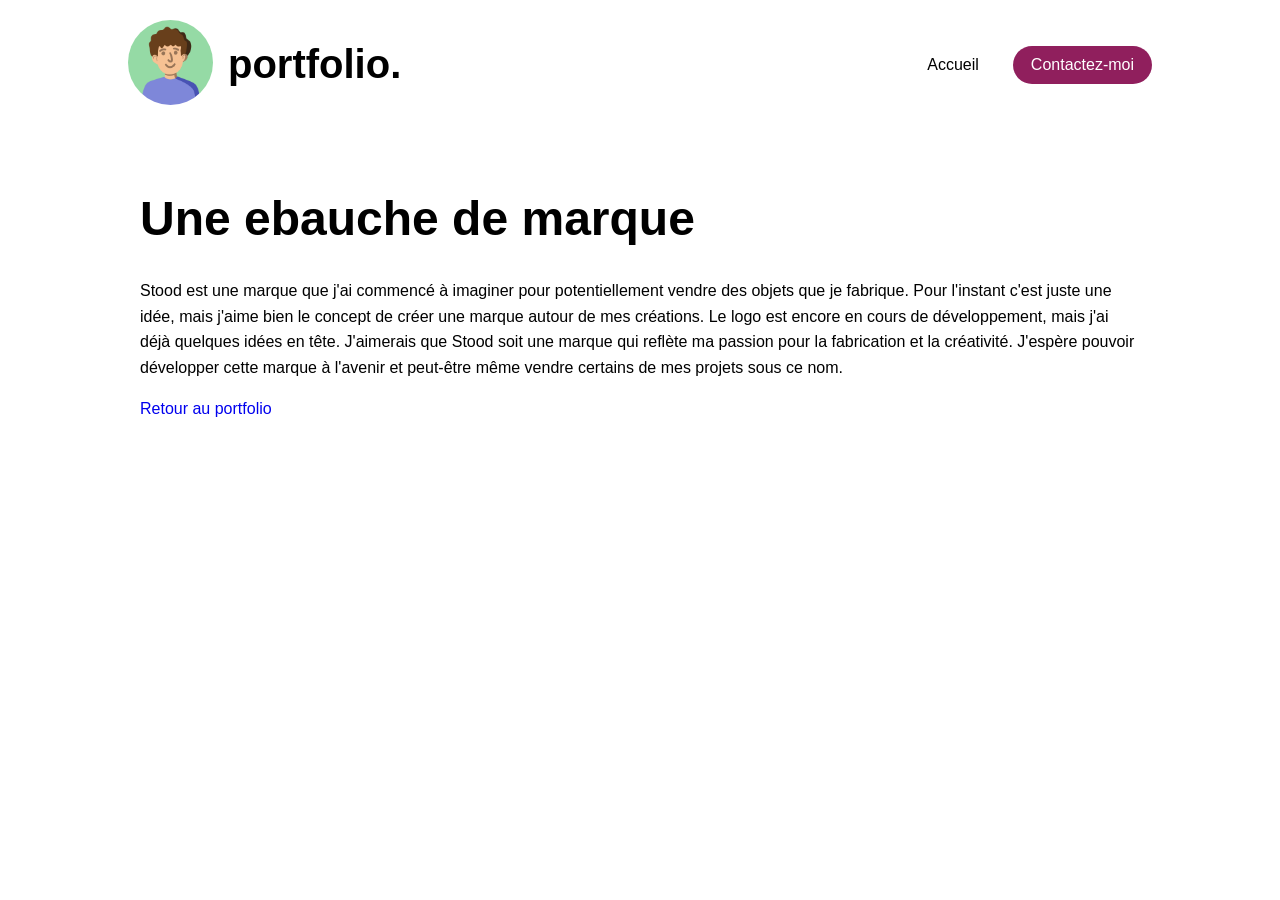
<file: 1-html/stood.html>
<!DOCTYPE html>
<html lang="fr">
<head>

<!-- Google tag (gtag.js) -->
<script async src="https://www.googletagmanager.com/gtag/js?id=G-CT20T6XKPM"></script>
<script>
  window.dataLayer = window.dataLayer || [];
  function gtag(){dataLayer.push(arguments);}
  gtag('js', new Date());

  gtag('config', 'G-CT20T6XKPM');
</script>

    <meta charset="UTF-8">
    <meta name="viewport" content="width=device-width, initial-scale=1.0">
    <title>Stood</title>
    <link rel="stylesheet" href="../2-css/style.css">
    <link rel="icon" href="../4-image/avatar/avatar_vert.png" type="image/jpeg">
</head>
<body>
    <div class="header">
        <div class="header-left">
            <a href="../index.html" class="home-link">
                <img src="../4-image/avatar/avatar_vert.png" alt="Ma photo" class="avatar">
            </a>
            <h1>portfolio.</h1>
        </div>
        <div class="header-center"></div>
        <div class="header-right">
            <nav class="nav-links">
                <a href="../index.html">Accueil</a>
                <span class="nav-sep" aria-hidden="true"></span>
                <a class="contact-btn" id="contactBtn">Contactez-moi</a>
                <span id="email" style="display:none;">clement.ferrier@hotmail.fr</span>
            </nav>
        </div>
    </div>
    <div class="contenu">
        <h1>Une ebauche de marque</h1>
        <p>Stood est une marque que j'ai commencé à imaginer pour
        potentiellement vendre des objets que je fabrique. Pour l'instant
        c'est juste une idée, mais j'aime bien le concept de créer une
        marque autour de mes créations. Le logo est encore en cours de
        développement, mais j'ai déjà quelques idées en tête. J'aimerais
        que Stood soit une marque qui reflète ma passion pour la fabrication
        et la créativité. J'espère pouvoir développer cette marque à l'avenir
        et peut-être même vendre certains de mes projets sous ce nom.</p>

        <a href="../index.html">Retour au portfolio</a>
    </div>
    <script src="../3-js/contact.js"></script>
</body>
</html>
</file>
<file: 2-css/style.css>
@font-face {
    font-family: "artdeco";
    src: url(5-font/Monoton-Regular.ttf);
}



.header {
  display: flex;
  align-items: center;
  justify-content: space-between;
  gap: 20px;
  width: 80%;
  padding: 16px;
  margin: 0 auto;
  flex-wrap: wrap;
  font-family: "helvetica", sans-serif;
}

.header-left {
  display: flex;
  align-items: center;
  gap: 15px;
  font-family: "helvetica", sans-serif;
}

.header-left h1 {
  margin: 0;
  font-size: 28px;
  white-space: nowrap;
  font-family: "helvetica", sans-serif;
}

@media (min-width: 700px) {
  .header-left h1 { font-size: 40px; }
}

.header-center {
  display: none;
}

.header-right {
  display: flex;
  align-items: center;
}

.nav-links {
  display: flex;
  gap: 8px;
  align-items: center;
}

.nav-links a {
  text-decoration: none;
  color: #000000;
  font-weight: 500;
  transition: color 0.3s;
  padding: 10px 18px;
  border-radius: 20px;
}

.nav-links a:not(.contact-btn):hover {
  color: #666666;
  background-color: #f0f0f0;
}

.contact-btn {

  cursor: pointer;
  background-color: rgb(144, 31, 93);
  color: white !important;
  padding: 8px 15px;
  border-radius: 20px;
  text-decoration: none;
  font-weight: 500;
}

.contact-btn:hover {
  background-color: rgba(144, 31, 93, 0.635);
  color: white;
}

.contact-btn {
  position: relative;
}

.contenu {
    width: 100%;
    max-width: 1000px;
    margin: 0 auto;
    padding: 20px;
    line-height: 1.6;
    color: #000000;
    justify-content: center;
    font-family: "arial", sans-serif;
}

.contenu h1 {
    font-size: 3em;
    margin-bottom: 20px;
    font-family: "arial", sans-serif;
}

/* About / profile styling (no frame) */
.about {
  padding: 0;
  margin-bottom: 12px;
}
.about h1, .about h2 {
  margin: 0 0 10px 0;
}
.about p {
  text-align: justify;
  margin: 0 0 10px 0;
  color: #222222;
}
.about .skills {
  display: flex;
  gap: 12px;
  flex-wrap: wrap;
  margin-top: 10px;
}
.skill-badge {
  background: #f3f5fb;
  color: #1f2a63;
  padding: 6px 10px;
  border-radius: 999px;
  font-size: 0.9rem;
}

/* Project button styled like skill badge */
.project-button {
  display: inline-flex;
  align-items: center;
  gap: 6px;
  background: #d0d0d0;
  color: white;
  padding: 8px 14px;
  border-radius: 999px;
  font-size: 0.9rem;
  text-decoration: none;
  transition: background-color 0.3s, color 0.3s;
  margin-top: 15px;
  width: fit-content;
}

.project-button:hover {
  background: #b8b8b8;
  color: white;
}

.project-button img {
  width: 16px;
  height: 16px;
}
.avatar {
  width: 85px;         
  height: 85px;         
  border-radius: 50%;    
  object-fit: cover; 
  zoom: 1;    
  transition: transform 0.5s;
}
.avatar:hover {
  transform: scale(1.05);
}

.gallery {
  display: flex;
  flex-wrap: wrap;
  gap: 5px;
}
.gallery img {
  width: auto;
  height: 200px;
  object-fit: contain;
  border-radius: 10px;
  transition: transform 0.5s;
}
.gallery img:hover {
  transform: scale(1.05);
}

/* Hidden state management for progressive galleries */
.hidden { display: none; }

/* Button styling to reveal all photos across projects */
.see-all {
  display: inline-flex;
  align-items: center;
  justify-content: center;
  gap: 6px;
  padding: 8px 14px;
  background: #d0d0d0;
  color: #111;
  border-radius: 999px;
  border: none;
  cursor: pointer;
  font-weight: 500;
}
.see-all:hover { background: #b8b8b8; }
a {
    text-decoration: none;
}
a:visited {
    color: rgb(27, 27, 61);
}


.main-photo-container {
  display: flex;
  background-color: #f4f4f4;
  border-radius: 16px;
  overflow: hidden;
  gap: 0;
  margin-bottom: 20px;
  position: relative;
  z-index: 1;
  transition: transform 0.3s;
  flex-direction: column; /* mobile-first */
}

.main-photo-container > div:first-child {
  flex: 1;
  padding: 20px;
  display: flex;
  flex-direction: column;
}

.main-photo-container h1 {
  margin: 0 20px 0 0;
  font-size: 2em;
  line-height: 1.3;
}

.main-photo-container p {
  margin: 15px 20px 0 0;
  text-align: justify;
  font-size: 1em;
}

.main-photo {
  width: 100%;
  height: auto;
  min-height: 240px;
  object-fit: cover;
  border-radius: 0;
}

/* Reversed layout: photo left, text right */
.main-photo-container-reversed {
  display: flex;
  flex-direction: column; /* mobile-first */
}

.main-photo-container-reversed > div:first-child {
  padding: 20px;
}

.main-photo-container-reversed h1 {
  margin: 0 0 0 20px;
}

.main-photo-container-reversed p {
  margin: 15px 0 0 20px;
}

/* Remove scale on hover; use gradient shadow on the wrapper */
.main-photo-container:hover {
  transform: scale(1.02);
}



.lightbox {
  display: none;           /* cachée par défaut */
  position: fixed;
  top: 0; left: 0;
  width: 100%; height: 100%;
  background: rgba(0,0,0,0.8);
  justify-content: center;
  align-items: center;
  z-index: 1000;
}

.lightbox-img {
  max-width: 90%;
  max-height: 90%;
  border-radius: 20px;

}

.lightbox .close {
  position: absolute;
  top: 20px;
  right: 30px;
  font-size: 40px;
  color: white;
  cursor: pointer;
}

.lightbox .nav span {
  position: absolute;
  top: 50%;
  font-size: 50px;
  color: white;
  cursor: pointer;
  user-select: none;
}

.lightbox .prev { left: 30px; }
.lightbox .next { right: 30px; }

/* =========================
   CAROUSEL
========================= */

.carousel {
  max-width: 1100px;
  margin: 100px auto;
  position: relative;
}

.carousel-viewport {
  overflow: hidden;
  width: 100%;
}

.carousel-track {
  display: flex;
  align-items: center;
  transition: transform 0.5s cubic-bezier(.4,0,.2,1);
}

/* Slide */

.carousel-slide {
  flex: 0 0 33.3333%;
  display: flex;
  justify-content: center;
  transition: transform 0.4s ease;
}

.carousel-slide img {
  width: 80%;
  height: auto;       /* laisser la hauteur s'adapter */
  max-height: 420px;  /* limite si besoin */
  object-fit: contain; /* ne coupe jamais l'image */
  transition: transform 0.4s ease;
}

/* Image centrale plus grande */
.carousel-slide.active img {
  transform: scale(1.3); /* légèrement plus grande sans couper */
}


/* Hover bubble */

.carousel-slide {
  position: relative;
}

.carousel-slide .hover-bubble {
  position: absolute;
  bottom: 30px;
  background: rgba(225, 225, 225, 0.543);
  backdrop-filter: blur(6px);
  color: rgb(0, 0, 0);
  padding: 10px 18px;
  font-size: 14px;
  border-radius: 20px;
  opacity: 0;
  transform: translateY(10px);
  transition: all 0.3s ease;
  pointer-events: none;
  font-family: Arial, Helvetica, sans-serif;
}

.carousel-slide:hover .hover-bubble {
  opacity: 1;
  transform: translateY(0);
}

/* Navigation buttons */

.carousel-btn {
  position: absolute;
  top: 50%;
  transform: translateY(-50%);
  background: black;
  color: white;
  border: none;
  width: 45px;
  height: 45px;
  border-radius: 50%;
  cursor: pointer;
  font-size: 18px;
  transition: all 0.3s ease;
}

.carousel-btn:hover {
  background: #333;
}

.carousel-btn.prev {
  left: -60px;
}

.carousel-btn.next {
  right: -60px;
}

/* Dots */

.carousel-dots {
  display: flex;
  justify-content: center;
  margin-top: 40px;
  gap: 10px;
}

.carousel-dots button {
  width: 8px;
  height: 8px;
  border-radius: 50%;
  background: #bbb;
  border: none;
  cursor: pointer;
  transition: all 0.3s ease;
}

.carousel-dots button.active {
  background: black;
  transform: scale(1.4);
}

/* Mobile */

@media (max-width: 768px) {
  .carousel-slide {
    flex: 0 0 100%;
  }

  .carousel-slide img {
    width: 90%;
    height: 320px;
  }

  .carousel-btn {
    display: none;
  }
}



@media (min-width: 900px) {
  .header { padding: 20px; }
  .header-left h1 { font-size: 40px; }
  .main-photo-container { flex-direction: row; }
  .main-photo { width: 40%; }
  .main-photo-container > div:first-child { padding: 20px; }
  .main-photo-container-reversed { flex-direction: row-reverse; }
  .main-photo-container-reversed > div:first-child { padding: 20px; }
  .carousel-slide {
    flex: 0 0 calc((100% - 16px) / 3);
    height: 320px;
  }
}

/* On s'assure que le site n'a pas de marges bizarres */
body, html {
  margin: 0;
  padding: 0;
  font-family: 'Inter', sans-serif; /* Très Apple */
}

/* La zone de scroll : plus 'height' est grand, plus le scroll est long */
.scroll-section {
  position: relative;
  height: 120vh; /* 4 fois la hauteur de l'écran */
  background-color: #ffffff;
}

/* Le container qui reste fixe */
.sticky-container {
  position: sticky;
  top: 0;
  width: 100%;
  height: 100vh; /* Prend tout l'écran */
  overflow: hidden;
}

/* On force Spline à remplir tout le container */
spline-viewer {
  width: 100% !important;
  height: 100% !important;
}

.content {
  position: relative;
  z-index: 2; /* Pour passer devant le tabouret */
  pointer-events: none; /* TRÈS IMPORTANT : permet de continuer à scroller même si la souris est sur le texte */
}

.step {
  height: 100vh; /* Chaque bloc de texte prend toute la hauteur de l'écran */
  display: flex;
  flex-direction: column;
  justify-content: center; /* Centre le texte verticalement */
  align-items: center; /* Centre le texte horizontalement */
  text-align: center;
  padding: 0 10%;
}

.step h2 {
  font-size: 4rem;
  font-weight: 700;
  margin-bottom: 1rem;
  color: #1d1d1f; /* Le noir Apple */
}

.step p {
  font-size: 1.5rem;
  color: #86868b; /* Le gris secondaire Apple */
}
</file>
